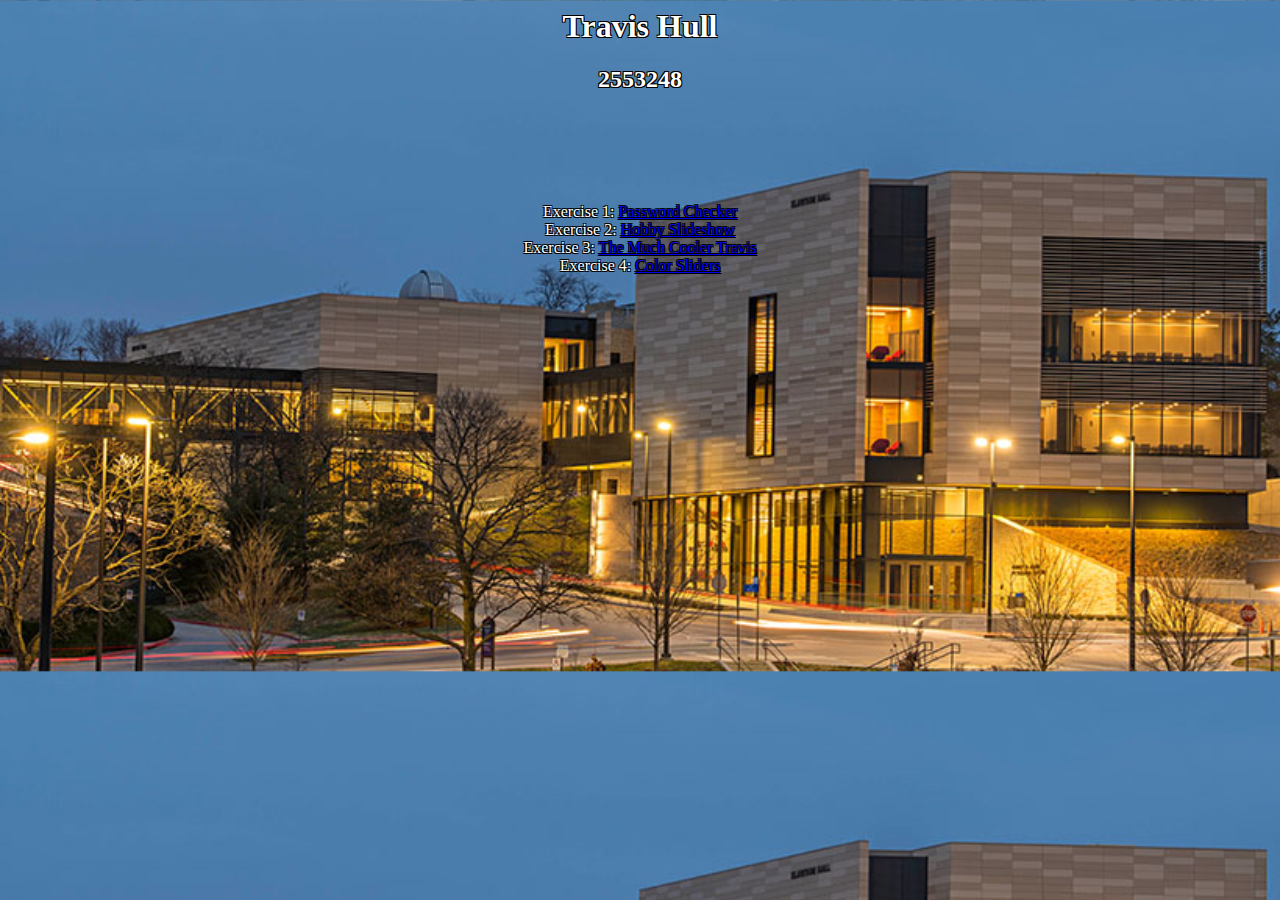
<file: index.html>
<html>
<head>
  <title>Lab 3 Landing Page</title>
  <link href="index.css"
        rel="stylesheet"
        type-"text/css"/>
</head>

<body>
  <div class="header-container" style="text-align:center">
    <h1>Travis Hull</h1>
    <h2>2553248</h2>
    <br><br><br><br><br>
  </div>

  <div class="body-container" style="text-align:center">
    Exercise 1: <a href="http://people.eecs.ku.edu/~t819h638/Lab3_Repo/lab3_ex1.html">Password Checker</a><br>
    Exercise 2: <a href="http://people.eecs.ku.edu/~t819h638/Lab3_Repo/lab3_ex2.html">Hobby Slideshow</a><br>
    Exercise 3: <a href="http://people.eecs.ku.edu/~t819h638/Lab3_Repo/lab3_ex3.html">The Much Cooler Travis</a><br>
    Exercise 4: <a href="http://people.eecs.ku.edu/~t819h638/Lab3_Repo/lab3_ex4.html">Color Sliders</a>
  </div>
</body>
</html>
</file>
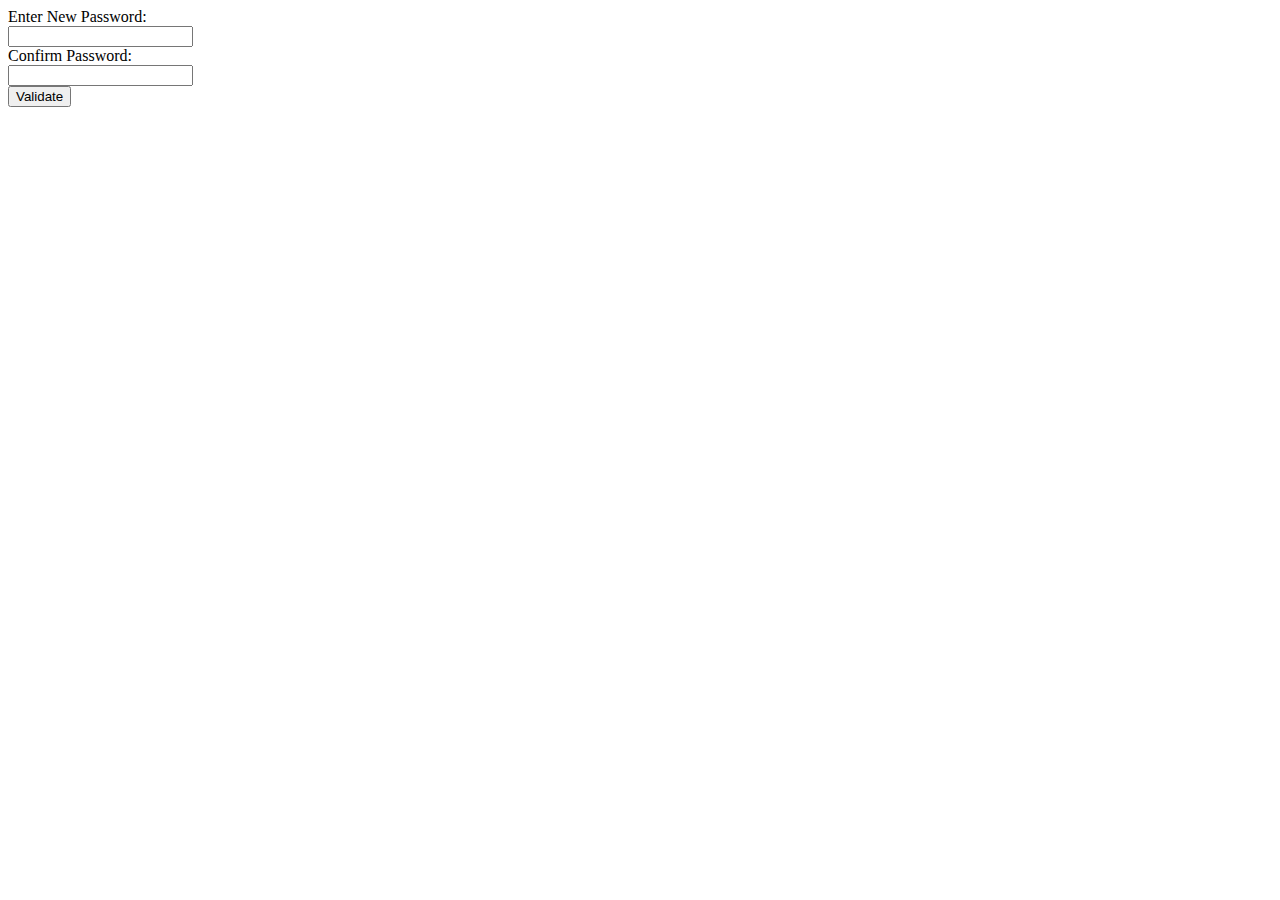
<file: lab3_ex1.html>
<html>
<head>
  <title>Password Validator</title>
</head>
  <body>
    <link href="lab3_ex1.css" rel="stylesheet" type-"text/css">
    <script src="lab3_ex1.js"></script>
       Enter New Password:<br>
       <input type="password" name="password1" id="password1"><br>
       Confirm Password: <br>
       <input type="password" name="password2" id="password2"><br>
     </form>
     <button type="button" name="validation" onclick="buttonFunc()"> Validate </button>
	</body>
</html>
</file>
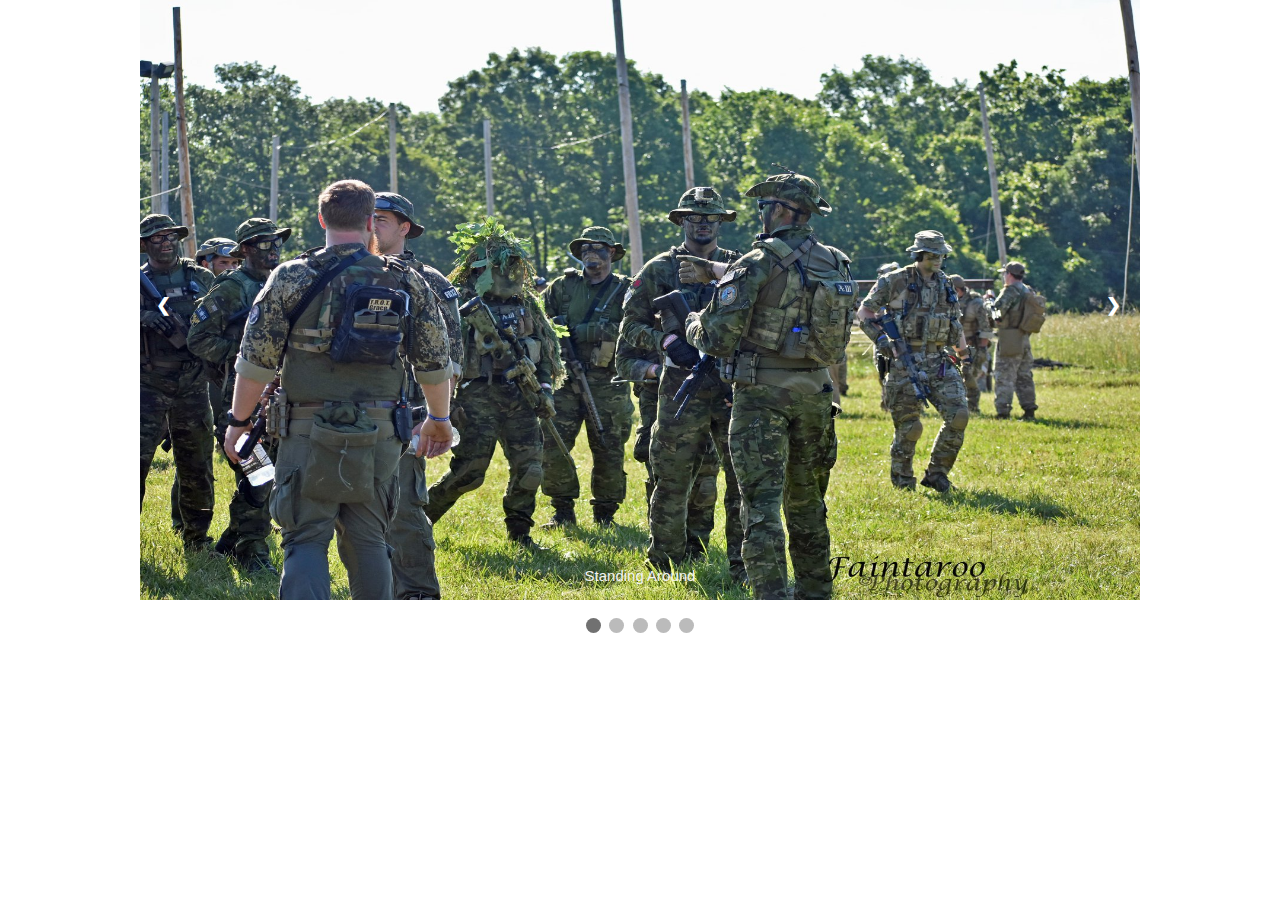
<file: lab3_ex2.html>
<html>
<head>
  <title>Slideshow</title>
  <link href="lab3_ex2.css" rel="stylesheet" type-"text/css"/>
  <style>
    body {font-family: Verdana, sans-serif; margin:0}
    img {vertical-align: middle;}
  </style>
</head>
  <body>

    <div class="slideshow-container">

      <div class="mySlides fade">
        <img src="Assets/Standing_Around.jpg" style="width:100%">
        <div class="text">Standing Around</div>
      </div>

      <div class="mySlides fade">
        <img src="Assets/Walking.jpg" style="width:100%">
        <div class="text">Walking</div>
      </div>

      <div class="mySlides fade">
        <img src="Assets/Plane_Picture.jpg" style="width:100%">
        <div class="text">Plane</div>
      </div>

      <div class="mySlides fade">
        <img src="Assets/soda.jpg" style="width:100%">
        <div class="text">Soda Time</div>
      </div>

      <div class="mySlides fade">
        <img src="Assets/Admin_Time.jpg" style="width:100%">
        <div class="text">Admin Time</div>
      </div>

        <a class="prev" onclick="plusSlides(-1)">&#10094;</a>
        <a class="next" onclick="plusSlides(1)">&#10095;</a>
    </div>
    <br>

    <div style="text-align:center">
      <span class="dot" onclick="currentSlide(1)"></span>
      <span class="dot" onclick="currentSlide(2)"></span>
      <span class="dot" onclick="currentSlide(3)"></span>
      <span class="dot" onclick="currentSlide(4)"></span>
      <span class="dot" onclick="currentSlide(5)"></span>
    </div>
    <script src="lab3_ex2.js"></script>
	</body>
</html>
</file>
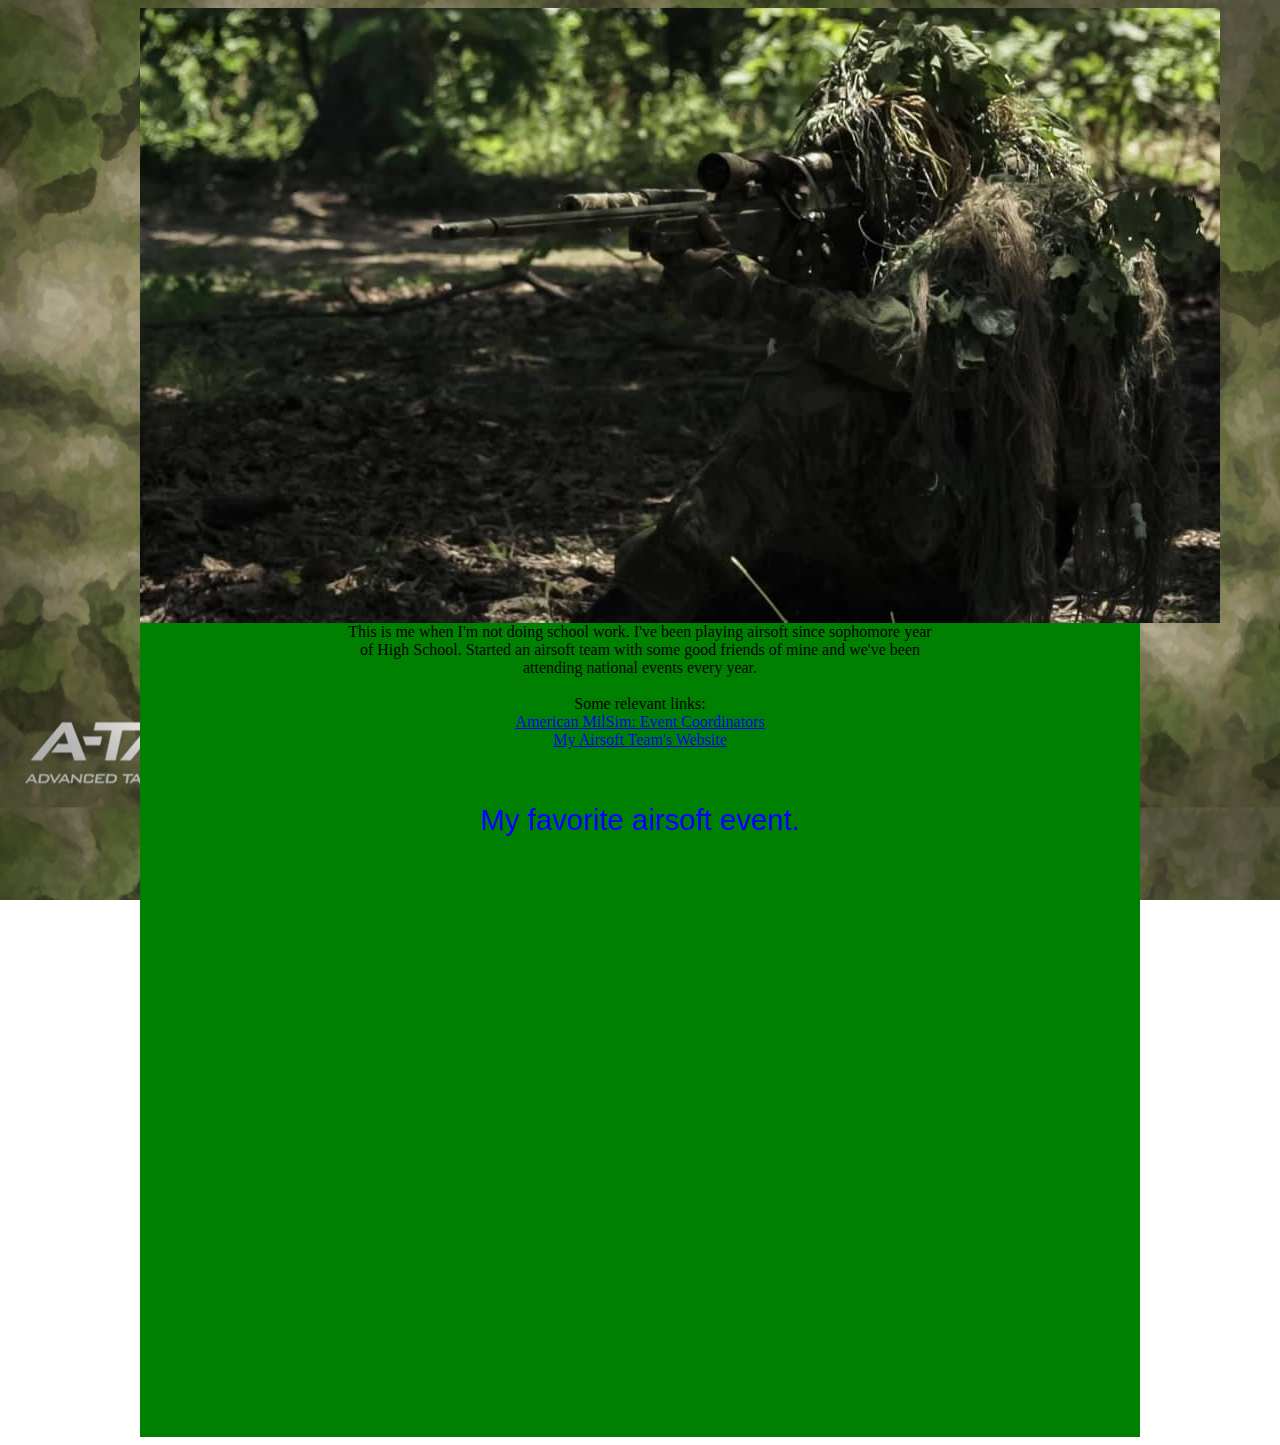
<file: lab3_ex3.html>
<html>
<head>
  <title>Profile Page</title>
  <link href="lab3_ex3.css"
        rel="stylesheet"
        type-"text/css"/>
</head>

<body>

  <div class="profilePic-container" style="text-align:center">
    <img src="Assets/ZoneProfilePic.jpg" style="width:auto">
  </div>

  <div class="profileParagraph-container" style="text-align:center">
    This is me when I'm not doing school work.  I've been playing airsoft since sophomore year<br>
    of High School.  Started an airsoft team with some good friends of mine and we've been<br>
    attending national events every year.<br><br>
    Some relevant links: <br>
    <a href="https://www.americanmilsim.com">American MilSim: Event Coordinators</a><br>
    <a href="https://www.adastraairsoft.com">My Airsoft Team's Website</a><br>
    <br><br><br>
    <div class="subParagraph" style="text-aligned:center">
      My favorite airsoft event.
    </div>
    <iframe width="900" height="600"
            src="https://www.youtube.com/embed/wacPPiUllmY"
            frameborder="0"
            allow="accelerometer; autoplay; encrypted-media; gyroscope; picture-in-picture"
            allowfullscreen></iframe>
  </div>

</body>

</html>
</file>
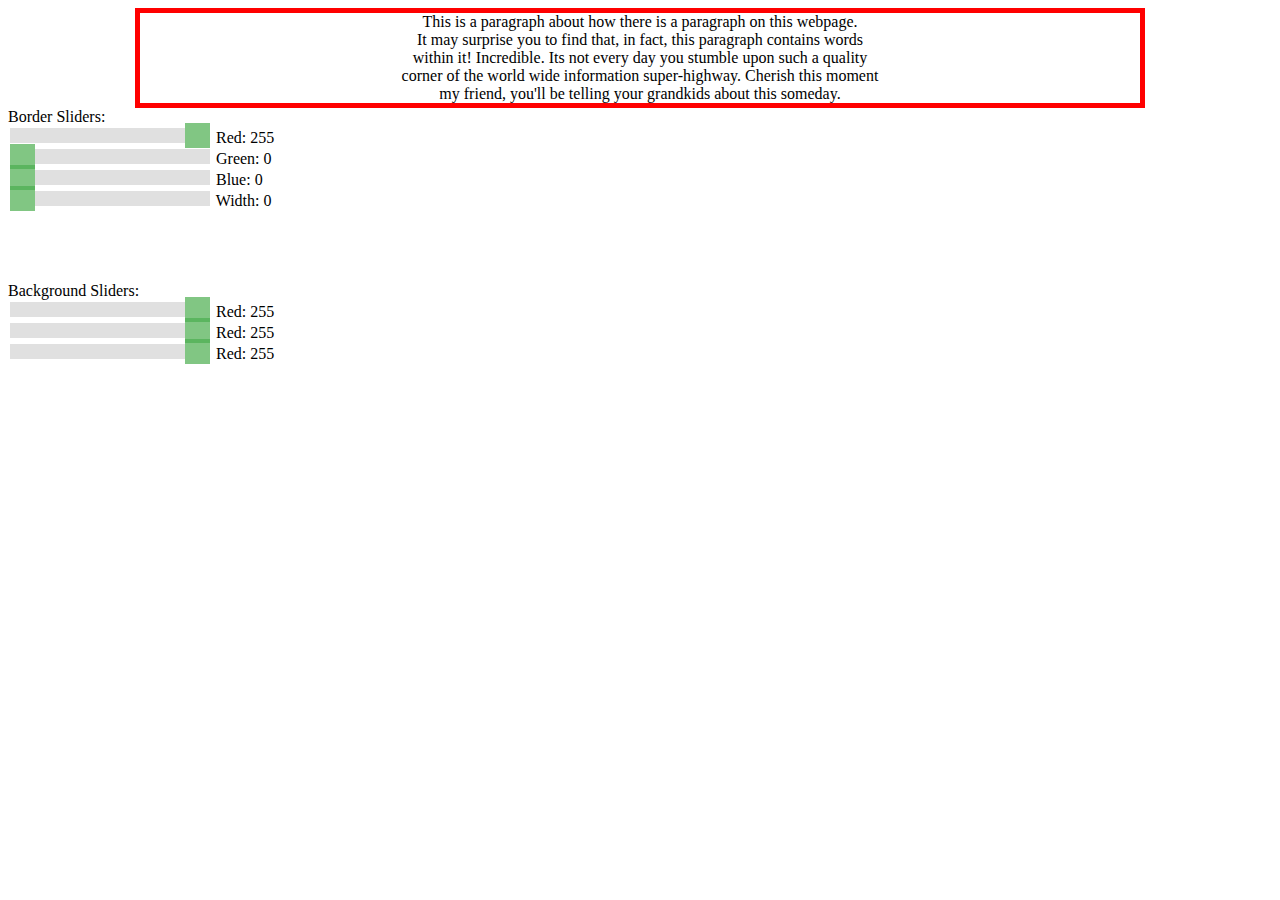
<file: lab3_ex4.html>
<html>
<head>
  <title>Incredible Site</title>
  <link href="lab3_ex4.css"
        rel="stylesheet"
        type-"text/css">
</head>

<body>
  <div class="paragraph-container" style="text-align:center" id="testingParagraph">
    This is a paragraph about how there is a paragraph on this webpage.<br>
    It may surprise you to find that, in fact, this paragraph contains words<br>
    within it!  Incredible.  Its not every day you stumble upon such a quality<br>
    corner of the world wide information super-highway.  Cherish this moment <br>
    my friend, you'll be telling your grandkids about this someday.
  </div>

  <div class="border-slide-container">
    Border Sliders:<br>
    <input type="range" min="0" max="255" value="255" class="slider" step="1" id="redRange">
    Red: <span id="redOutput"></span>
  </div>
  <div class="border-slide-container">
    <input type="range" min="0" max="255" value="0" class="slider" step="1" id="greenRange">
    Green: <span id="greenOutput"></span>
  </div>
  <div class="border-slide-container">
    <input type="range" min="0" max="255" value="0" class="slider" step="1" id="blueRange">
    Blue: <span id="blueOutput"></span>
  </div>
  <div class="border-slide-container">
    <input type="range" min="0" max="20" value="0" class="slider" step="1" id="widthRange">
    Width: <span id="widthOutput"></span>
  </div>

<br><br><br><br>
<div class="border-slide-container">
  Background Sliders:<br>
  <input type="range" min="0" max="255" value="255" class="slider" step="1" id="backRed">
  Red: <span id="outbackRed"></span>
</div>
<div class="border-slide-container">
  <input type="range" min="0" max="255" value="255" class="slider" step="1" id="backGreen">
  Red: <span id="outbackGreen"></span>
</div>
<div class="border-slide-container">
  <input type="range" min="0" max="255" value="255" class="slider" step="1" id="backBlue">
  Red: <span id="outbackBlue"></span>
</div>
  <script src="lab3_ex4.js"></script>
</body>
</html>
</file>
<file: index.css>
body
{
  background-image: url("Assets/EEEC_Night.jpg");
  background-size: 100%;
  background-attachment: fixed;
  color: white;
  text-shadow:
    -1px -1px 0 #000,
    1px -1px 0 #000,
    -1px 1px 0 #000,
    1px 1px 0 #000;
}

.body-container
{
  border-style: thin;
  border-color: #000;
}
</file>
<file: lab3_ex1.css>
<h1 style="attrib1:value; attrib2:value;"> I am a pretty unicorn </h1>
</file>
<file: lab3_ex2.css>
* {box-sizing: border-box}

.slideshow-container
{
  max-width: 1000px;
  position: relative;
  margin: auto;
}

.slideshow-container img
{
  width: 900px;
  height: 600px;
}

.mySlides
{
  display: none;
}

.prev, .next
{
  cursor: pointer;
  position: absolute;
  top: 50%;
  width: auto;
  margin-top: -22px;
  padding: 16px;
  color: white;
  font-weight: bold;
  font-size: 18px;
  transition: 0.6s ease;
  border-radius: 0 3px 3px 0;
  user-select: none;
}

.next
{
  right: 3px;
  border-radius: 3px 0 0 3px;
}

.prev:hover, .next:hover
{
  background-color: rgba(0,0,0,0.8);
}

.text
{
  color: #f2f2f2;
  font-size: 15px;
  padding: 8px 12px;
  position: absolute;
  bottom: 8px;
  width: 100%;
  text-align: center;
}

.numbertext
{
  color: #f2f2f2;
  font-size: 12px;
  padding: 8px 12px;
  position: absolute;
  top: 0;
}

.dot
{
  cursor: pointer;
  height: 15px;
  width: 15px;
  margin: 0 2px;
  background-color: #bbb;
  border-radius: 50%;
  display: inline-block;
  transition: background-color 0.6s ease;
}

.active, .dot:hover
{
  background-color: #717171;
}

.fade
{
  -webkit-animation-name: fade;
  -webkit-animation-duration: 1.5s;
  animation-name: fade;
  animation-duration: 1.5s;
}

@-webkit-keyframes fade
{
  from {opacity: .4}
  to {opacity: 1}
}

@keyframes fade
{
  from {opacity: .4}
  to {opacity: 1}
}
</file>
<file: lab3_ex3.css>
.profilePic-container
{
  opacity: 1;
  transition: opacity .6s ease-in-out;
  -moz-transition: opacity .6s ease-in-out;
  -webkit-transition: opacity .6s ease-in-out;
  max-width: 1000px;
  position: relative;
  margin: auto;
}

.profilePic-container:hover
{
  opacity: .5;
}

body
{
  background-image: url("Assets/A-TACS FG Pattern.jpg");
  background-size: 100%;
  background-attachment: fixed;
}

.profileParagraph-container
{
  position: relative;
  margin: auto;
  max-width: 1000px;
  background-color: green;
  bottom:
}

@-webkit-keyframes fade
{
  from {opacity: 1}
  to {opacity: .4}
}

@keyframes fade
{
  from {opacity: 1}
  to {opacity: .4}
}

.subParagraph
{
  color: blue;
  font-family: arial;
  font-size: 22pt;
}
</file>
<file: lab3_ex4.css>
.paragraph-container
{
  max-width: 1000px;
  position: relative;
  margin: auto;
  border-width: thick;
  border-style: solid;
  border-color: rgb(255, 0, 0);
  background-color:rgb(255, 255, 255);
}

.border-slide-container
{
  width: 100%;
}

.slider
{
  -webkit-appearance: none;
  appearance: none;
  width: 200px;
  height: 15px;
  background: #d3d3d3;
  outline: none;
  opacity: 0.7;
  -webkit-transition: .2s;
  transition: opacity .2s;
}

.slider:hover
{
  opacity: 1;
}

.slider::-webkit-slider-thumb
{
  -webkit-appearance: none;
  appearance: none;
  width: 25px;
  height: 25px;
  background: #4CAF50;
  cursor: pointer;
}

.slider::-moz-range-thumb
{
  width: 25px;
  height: 25px;
  background: #4CAF50;
  cursor: pointer;
}
</file>
